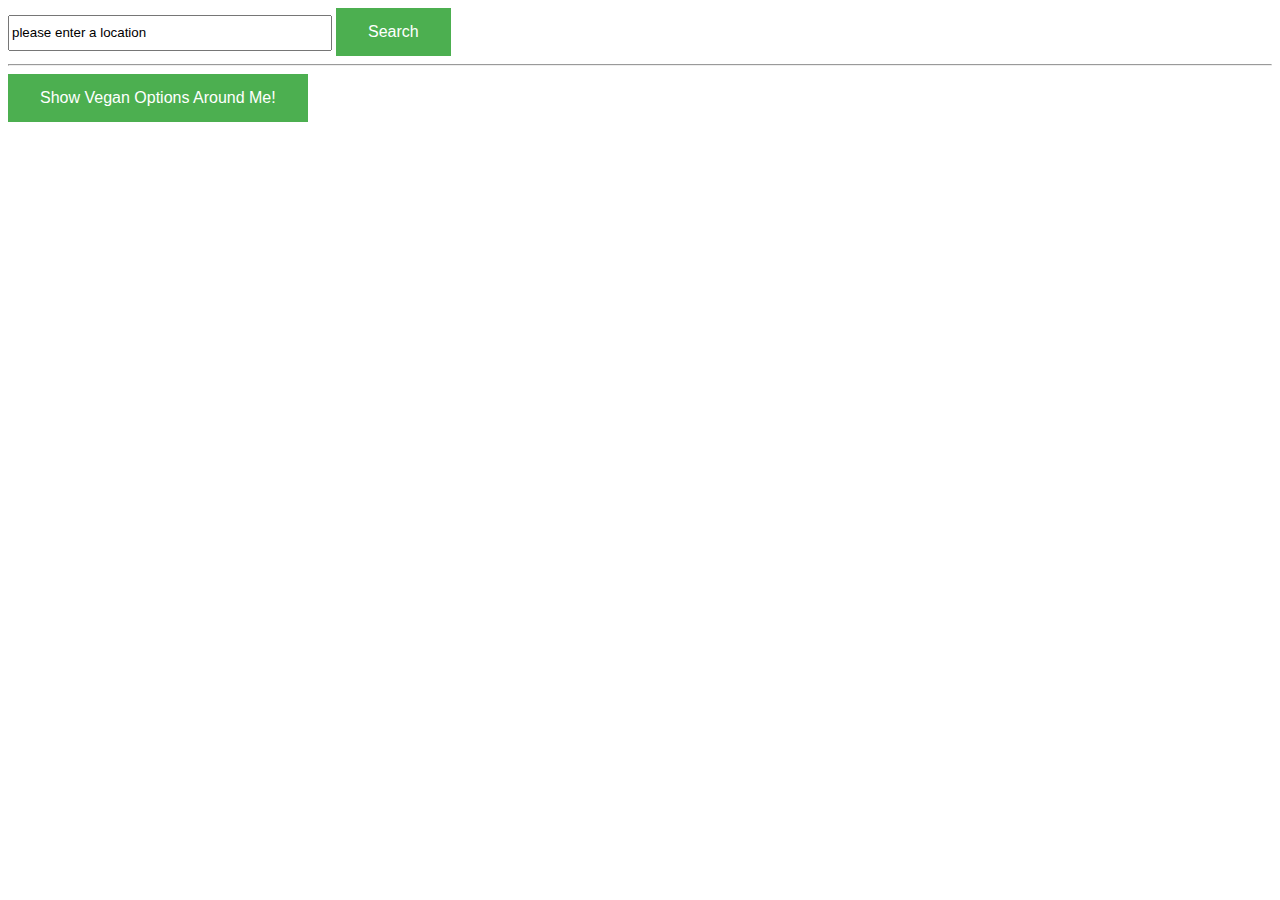
<file: YelpAPI/index.html>
<!DOCTYPE html>
<html lang="en">
<head>
    <meta charset="UTF-8">
    <meta name="viewport" content="width=device-width, initial-scale=1.0">
    <link rel="stylesheet" href="style.css">
    <title>Document</title>
</head>
<body>
    <input class="searchField" value="please enter a location" type = "text">
    <button class="searchLocale">Search</button>


    <hr>
    <button class="showOptions">Show Vegan Options Around Me!</button>

</body>
<script src="https://ajax.googleapis.com/ajax/libs/jquery/3.4.1/jquery.min.js"></script>
<script src="script.js"></script>
</html>
</file>
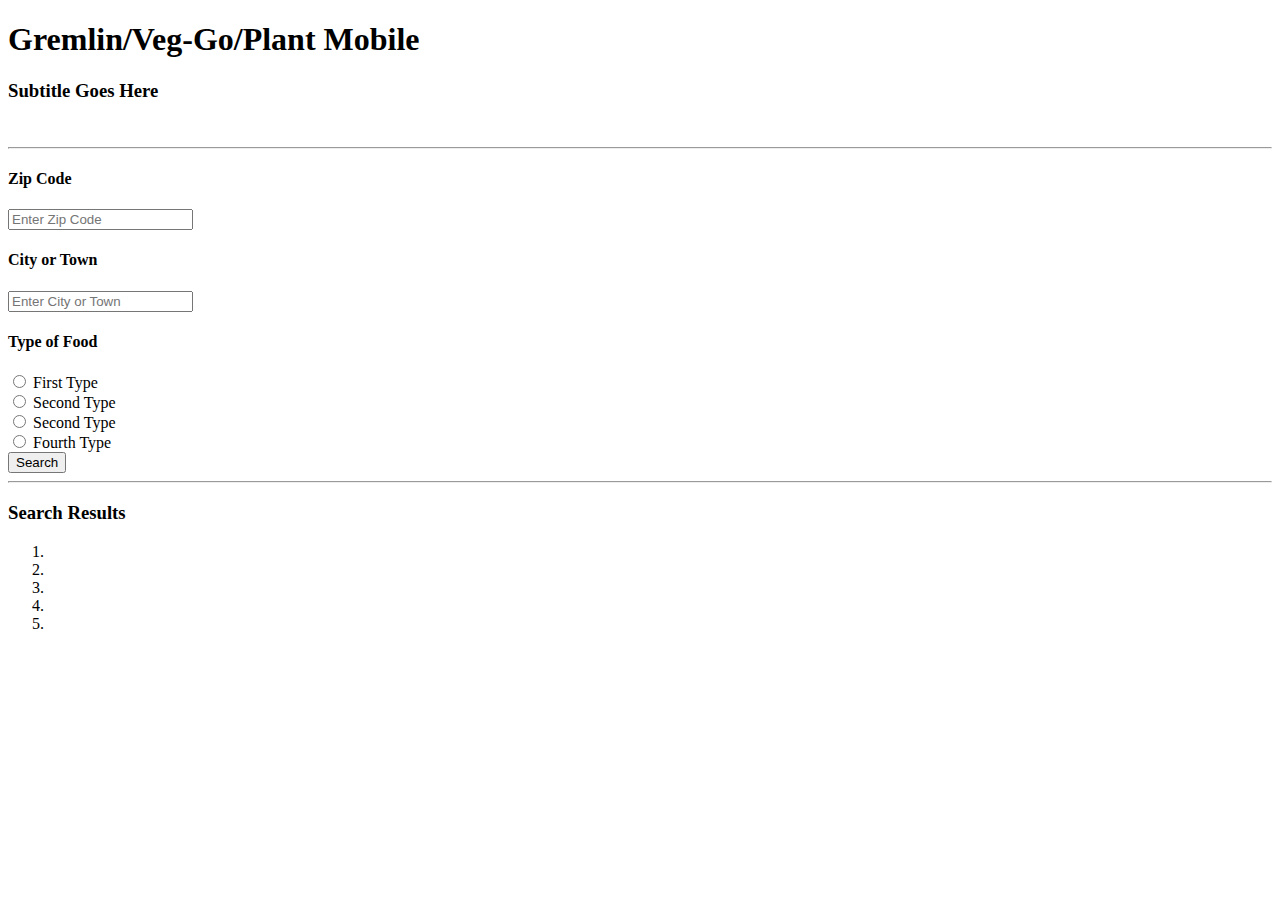
<file: html.html>
<!DOCTYPE html>
<html lang="en">
<head>
    <meta charset="UTF-8">
    <meta name="viewport" content="width=device-width, initial-scale=1.0">
    <title>Gremlin/Veg-Go/Plant Mobile</title>
</head>
<body>
    <!-- Top Part of Webpage -->
    <div class="mainHeader">
        <h1>Gremlin/Veg-Go/Plant Mobile</h1>
        <h3>Subtitle Goes Here</h3>
    </div>
​
    <hr>
    <!--Search Criteria  -->
    <div class="searchCriteria"> 
        <form>
            <h4 id='zip'>Zip Code</h4>
            <input id="zipCode" placeholder="Enter Zip Code"><br>
            <h4 id='cityOrTown'>City or Town</h4>
            <input id="cityTown" placeholder="Enter City or Town"><br>
            <h4 id='type'>Type of Food</h4>
                <input type="radio" id="firstType">
                <label>First Type</label><br>
                <input type="radio" id="secondType">
                <label>Second Type</label><br>
                <input type="radio" id="thirdType">
                <label>Second Type</label><br>
                <input type="radio" id="fourthType">
                <label>Fourth Type</label><br>
​
            <button id='search'>Search</button>
        </form>
    </div>
    <hr>
    <!-- This section is for the results/map. I added the list items but we will probably have JS add them -->
    <div class='results'>
        <h3 id='searchResults'>Search Results</h3>
        <ol id="restaurantResults">
            <li></li>
            <li></li>
            <li></li>
            <li></li>
            <li></li>
        </ol>
​
    </div>
    <footer>
        
    </footer>
​
</body>
</html>
</file>
<file: YelpAPI/style.css>
button {
    background-color: #4CAF50; /* Green */
    border: none;
    color: white;
    padding: 15px 32px;
    text-align: center;
    text-decoration: none;
    display: inline-block;
    font-size: 16px;
}
input{
    height: 30px;
    width: 25%;
}
</file>
